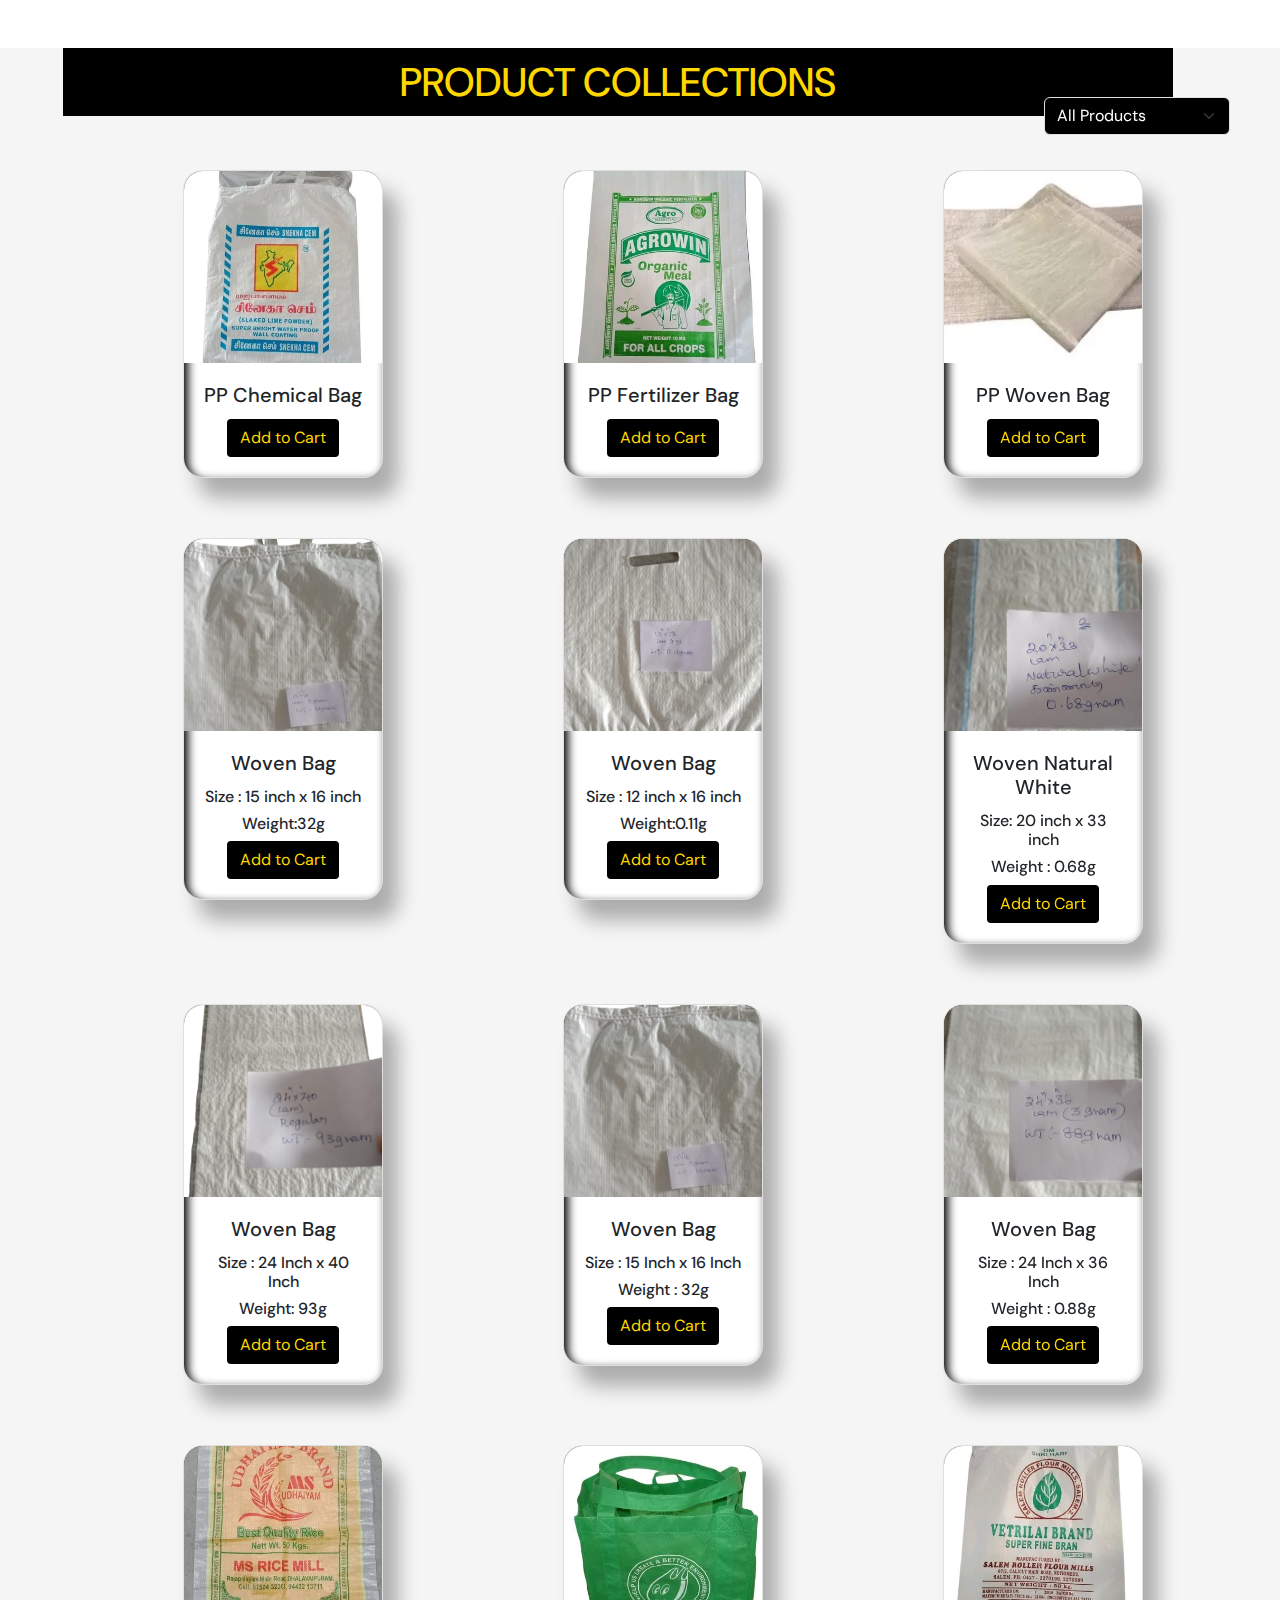
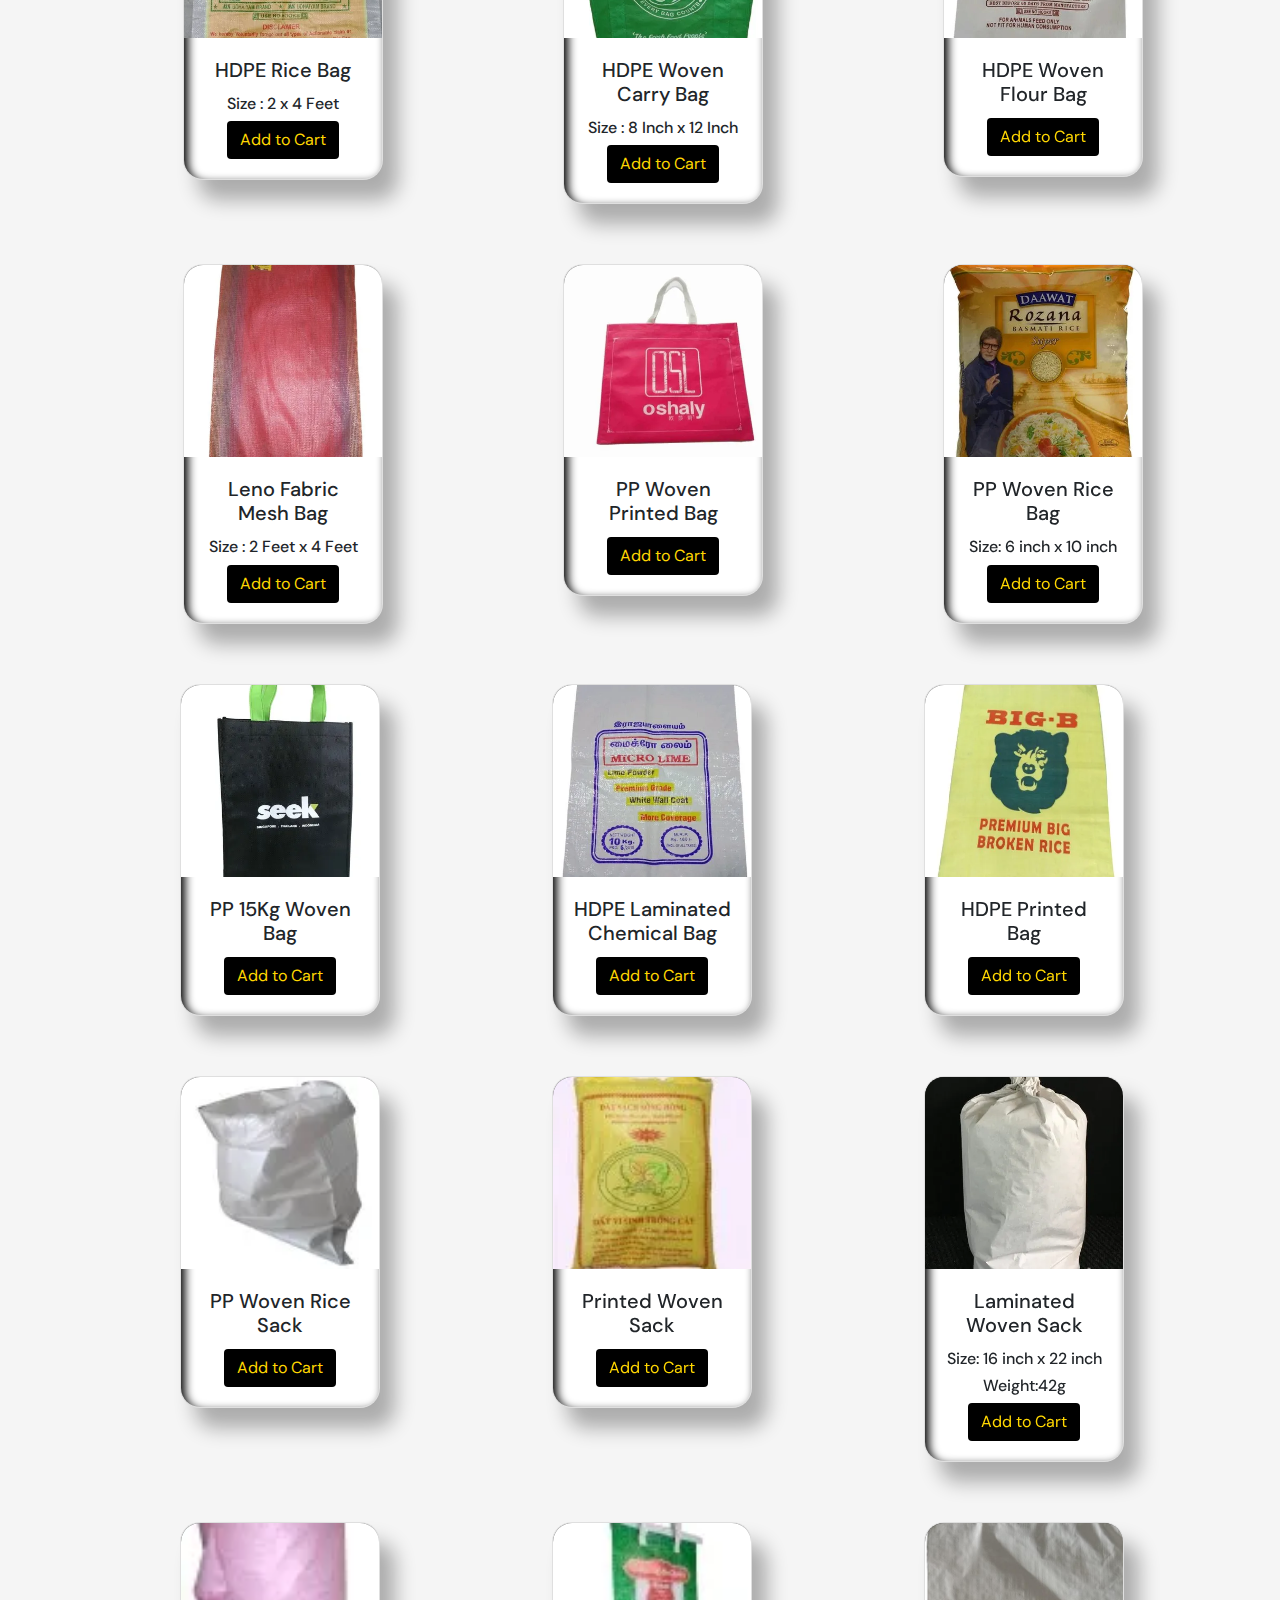
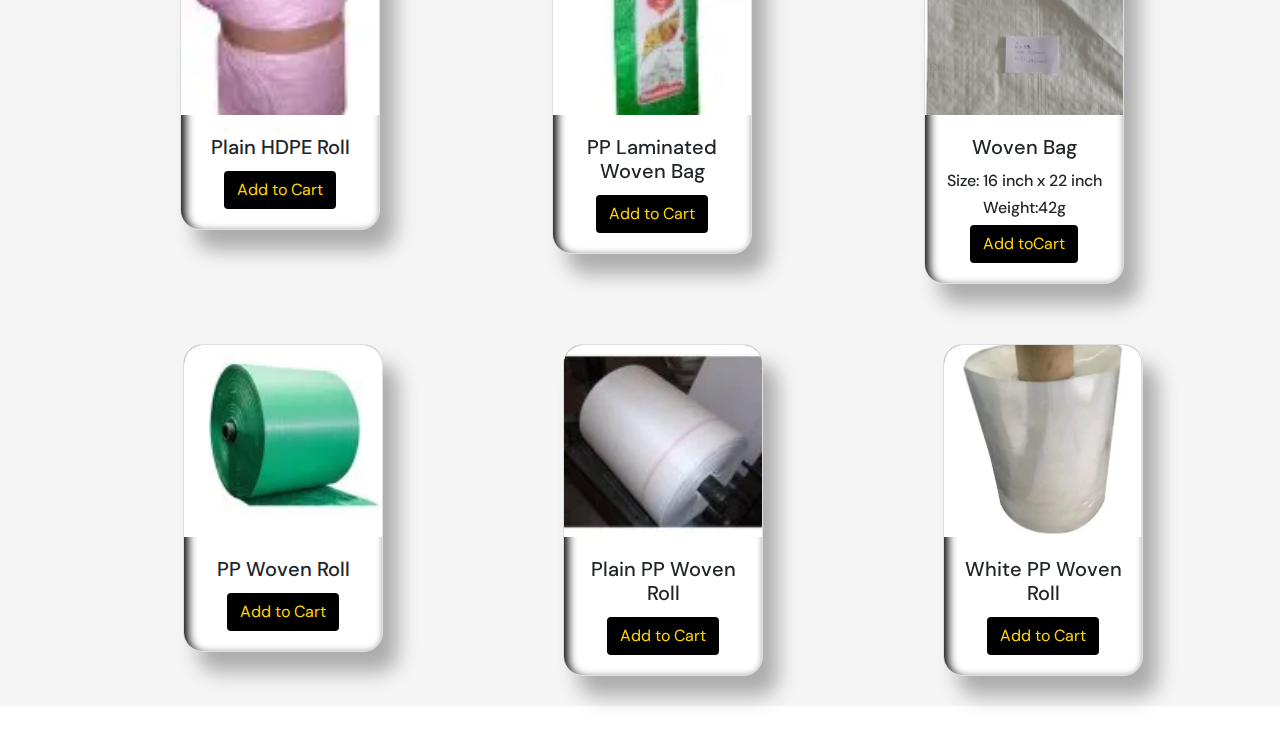
<file: images/Product.html>
<!DOCTYPE html>
<!-- saved from url=(0029)file:///C:/Product/index.html -->
<html lang="en"><head><meta http-equiv="Content-Type" content="text/html; charset=UTF-8">
    
    <meta name="viewport" content="width=device-width, initial-scale=1.0">
    <title>Product</title>
    <link rel="stylesheet" href="./Product_files/style.css">
    <link href="./Product_files/bootstrap.min.css" rel="stylesheet">
    <script src="./Product_files/popper.min.js.download"></script>
    <script src="./Product_files/bootstrap.min.js.download"></script>
    <script src="./Product_files/jquery-3.6.0.min.js.download"></script>
    <link rel="stylesheet" href="./Product_files/bootstrap.min(1).css">
    <script src="./Product_files/jquery.min.js.download"></script>
    <script src="./Product_files/popper.min.js(1).download"></script>
    <script src="./Product_files/bootstrap.min.js(1).download"></script>




</head>

<body>


    <!-- Filter goes here -->
    <div class="col-lg-6 col-md-6 col-12">
        <div class="d-flex flex-column align-items-end">
            <div id="filterContainer">
                <label for="categoryFilter" class="form-label">Filter By...</label>
                <select id="categoryFilter" class="form-select">
                    <option value="all" class="custom-option"> All Products</option>
                    <option value="category1" class="custom-option">PP Bags</option>
                    <option value="category2" class="custom-option">HDPE Bags</option>
                    <option value="category3" class="custom-option">Woven Sacks</option>
                    <option value="category4" class="custom-option">PP Roll</option>
                    <option value="category5" class="custom-option">HDPE Roll</option>
                    <option value="category6" class="custom-option">PP Woven Bags</option>
                    <option value="category7" class="custom-option">White Woven Bags</option>
                </select>
            </div>
        </div>
    </div>

    <script>
        $(document).ready(function () {
            $("#categoryFilter").change(function () {
                var selectedCategory = $(this).val();

                // Hide all cards
                $(".card").hide();

                if (selectedCategory === "all") {
                    // Show all cards if "All Categories" is selected
                    $(".card").show();
                } else {
                    // Show cards with matching data-category attribute
                    $(".card[data-category='" + selectedCategory + "']").show();
                }
            });
        });


    </script>


    <section id="products">
        <div class="container m-5">
            <h1 class="text-center my-4 custom-title">PRODUCT COLLECTIONS</h1>
            <div class="row">
                <div class="col-lg-4 col-md-4 col-12">
                    <div class="card" data-category="category1" style="">
                        <img src="./Product_files/pp-chemical-bag-500x500.webp" class="card-img-top" data-category="category1">
                        <div class="card-body text-center">
                            <h5 class="card-title" data-category="category1">PP Chemical Bag</h5>
                            <a href="file:///C:/Product/index.html#" class="btn custom-button-style" data-category="category1">Add to Cart</a>
                        </div>
                    </div>
                </div>

                <div class="col-lg-4 col-md-4 col-12">
                    <div class="card" data-category="category1" style="">
                        <img src="./Product_files/pp-fertilizer-bag-500x500.webp" class="card-img-top" data-category="category1">
                        <div class="card-body text-center">
                            <h5 class="card-title" data-category="category1">PP Fertilizer Bag</h5>
                            <a href="file:///C:/Product/index.html#" class="btn custom-button-style" data-category="category1">Add to Cart</a>
                        </div>
                    </div>
                </div>

                <div class="col-lg-4 col-md-4 col-12">
                    <div class="card" data-category="category1" style="">
                        <img src="./Product_files/PP bag.webp" class=" card-img-top" data-category="category1">
                        <div class="card-body text-center">
                            <h5 class="card-title" data-category="category1">PP Woven Bag</h5>
                            <a href="file:///C:/Product/index.html#" class="btn custom-button-style" data-category="category1">Add to Cart</a>
                        </div>
                    </div>
                </div>
            </div>



            <div class="row">
                <div class="col-lg-4 col-md-4 col-12">
                    <div class="card" data-category="category7" style="">
                        <img src="./Product_files/img2.png" class="card-img-top" data-category="category7">
                        <div class="card-body text-center">
                            <h5 class="card-title" data-category="category7">Woven Bag</h5>
                            <h6>Size : 15 inch x 16 inch</h6>
                            <h6>Weight:32g</h6>
                            <a href="file:///C:/Product/index.html#" class="btn custom-button-style" data-category="category7">Add to Cart</a>
                        </div>
                    </div>
                </div>

                <div class="col-lg-4 col-md-4 col-12">
                    <div class="card" data-category="category7" style="">
                        <img src="./Product_files/img3.png" class="card-img-top" data-category="category7">
                        <div class="card-body text-center">
                            <h5 class="card-title" data-category="category7">Woven Bag</h5>
                            <h6>Size : 12 inch x 16 inch</h6>
                            <h6>Weight:0.11g</h6>
                            <a href="file:///C:/Product/index.html#" class="btn custom-button-style" data-category="category7">Add to Cart</a>
                        </div>
                    </div>
                </div>

                <div class="col-lg-4 col-md-4 col-12">
                    <div class="card" data-category="category7" style="">
                        <img src="./Product_files/img8.jpg" class="card-img-top" data-category="category7">
                        <div class="card-body text-center">
                            <h5 class="card-title" data-category="category7">Woven Natural White </h5>
                            <h6>Size: 20 inch x 33 inch</h6>
                            <h6>Weight : 0.68g</h6>
                            <a href="file:///C:/Product/index.html#" class="btn custom-button-style" data-category="category7">Add to Cart</a>
                        </div>
                    </div>
                </div>
            </div>


            <div class="row">
                <div class="col-lg-4 col-md-4 col-12">
                    <div class="card" data-category="category7" style="">
                        <img src="./Product_files/img4.png" class="card-img-top" data-category="category7">
                        <div class="card-body text-center">
                            <h5 class="card-title" data-category="category7">Woven Bag</h5>
                            <h6>Size : 24 Inch x 40 Inch</h6>
                            <h6>Weight: 93g</h6>
                            <a href="file:///C:/Product/index.html#" class="btn custom-button-style" data-category="category7">Add to Cart</a>
                        </div>
                    </div>
                </div>
                <div class="col-lg-4 col-md-4 col-12">
                    <div class="card" data-category="category7" style="">
                        <img src="./Product_files/img5.png" class="card-img-top" data-category="category7">
                        <div class="card-body text-center">
                            <h5 class="card-title" data-category="category7">Woven Bag</h5>
                            <h6>Size : 15 Inch x 16 Inch</h6>
                            <h6>Weight : 32g</h6>
                            <a href="file:///C:/Product/index.html#" class="btn custom-button-style" data-category="category7">Add to Cart</a>
                        </div>
                    </div>
                </div>
                <div class="col-lg-4 col-md-4 col-12">
                    <div class="card" data-category="category7" style="">
                        <img src="./Product_files/img9.jpg" class="card-img-top" data-category="category7">
                        <div class="card-body text-center">
                            <h5 class="card-title" data-category="category7">Woven Bag</h5>
                            <h6>Size : 24 Inch x 36 Inch</h6>
                            <h6>Weight : 0.88g</h6>
                            <a href="file:///C:/Product/index.html#" class="btn custom-button-style" data-category="category7">Add to Cart</a>
                        </div>
                    </div>
                </div>
            </div>

            <div class="row">

                <div class="col-lg-4 col-md-4 col-12">
                    <div class="card" data-category="category2" style="">
                        <img src="./Product_files/hdpe product-500x500.webp" class="card-img-top">
                        <div class="card-body text-center">
                            <h5 class="card-title" data-category="category2">HDPE Rice Bag</h5>
                            <h6>Size : 2 x 4 Feet</h6>
                            <a href="file:///C:/Product/index.html#" class="btn custom-button-style" data-category="category2">Add to Cart</a>
                        </div>
                    </div>
                </div>
                <div class="col-lg-4 col-md-4 col-12">
                    <div class="card" data-category="category2" style="">
                        <img src="./Product_files/hdpe-woven-bag-500x500.webp" class="card-img-top">
                        <div class="card-body text-center">
                            <h5 class="card-title" data-category="category2">HDPE Woven Carry Bag</h5>
                            <h6>Size : 8 Inch x 12 Inch</h6>
                            <a href="file:///C:/Product/index.html#" class="btn custom-button-style" data-category="category2">Add to Cart</a>
                        </div>
                    </div>
                </div>

                <div class="col-lg-4 col-md-4 col-12">
                    <div class="card" data-category="category2" style="">
                        <img src="./Product_files/hdpe-woven-flour-bag-500x500.jpg" class="card-img-top" data-category="category2">
                        <div class="card-body text-center">
                            <h5 class="card-title" data-category="category2">HDPE Woven Flour Bag</h5>
                            <a href="file:///C:/Product/index.html#" class="btn custom-button-style" data-category="category2">Add to Cart</a>
                        </div>
                    </div>
                </div>

            </div>

            <div class="row">

                <div class="col-lg-4 col-md-4 col-12">
                    <div class="card" data-category="category1" style="">
                        <img src="./Product_files/leno-mesh-bag-500x500.webp" class="card-img-top" data-category="category1">
                        <div class="card-body text-center">
                            <h5 class="card-title" data-category="category1">Leno Fabric Mesh Bag</h5>
                            <h6>Size : 2 Feet x 4 Feet</h6>
                            <a href="file:///C:/Product/index.html#" class="btn custom-button-style" data-category="category1">Add to
                                Cart</a>
                        </div>
                    </div>
                </div>

                <div class="col-lg-4 col-md-4 col-12">
                    <div class="card" data-category="category1" style="">
                        <img src="./Product_files/pp-woven-bags-500x500.webp" data-category="category1" class="card-img-top">
                        <div class="card-body text-center">
                            <h5 class="card-title" data-category="category1">PP Woven Printed Bag</h5>
                            <a href="file:///C:/Product/index.html#" class="btn custom-button-style" data-category="category1">Add to
                                Cart</a>
                        </div>
                    </div>
                </div>

                <div class="col-lg-4 col-md-4 col-12">
                    <div class="card" data-category="category1" style="">
                        <img src="./Product_files/pp-rice-bag-500x500.webp" class=" card-img-top" data-category="category1">
                        <div class="card-body text-center">
                            <h5 class="card-title" data-category="category1">PP Woven Rice Bag</h5>
                            <h6>Size: 6 inch x 10 inch</h6>
                            <a href="file:///C:/Product/index.html#" class="btn custom-button-style" data-category="category1">Add to
                                Cart</a>
                        </div>
                    </div>
                </div>
            </div>


            <div class="row">
                <div class="row">
                    <div class="col-lg-4 col-md-4 col-12">
                        <div class="card" data-category="category1" style="">
                            <img src="./Product_files/pp-woven-bag-500x500.webp" class=" card-img-top" data-category="category1">
                            <div class="card-body text-center">
                                <h5 class="card-title" data-category="category1">PP 15Kg Woven Bag</h5>
                                <a href="file:///C:/Product/index.html#" class="btn custom-button-style" data-category="category1">Add to
                                    Cart</a>
                            </div>
                        </div>
                    </div>

                    <div class="col-lg-4 col-md-4 col-12">
                        <div class="card" data-category="category2" style="">
                            <img src="./Product_files/hdpe-laminated-chemical-bag-500x500.webp" class="card-img-top" data-category="category2">
                            <div class="card-body text-center" data-category="category2">
                                <h5 class="card-title" data-category="category2">HDPE Laminated Chemical Bag</h5>
                                <a href="file:///C:/Product/index.html#" class="btn custom-button-style" data-category="category2">Add to Cart</a>
                            </div>
                        </div>
                    </div>

                    <div class="col-lg-4 col-md-4 col-12">
                        <div class="card" data-category="category2" style="">
                            <img src="./Product_files/hdpe-printed-bag-500x500.webp" class="card-img-top" data-category="category2">
                            <div class="card-body text-center">
                                <h5 class="card-title" data-category="category2">HDPE Printed Bag</h5>
                                <a href="file:///C:/Product/index.html#" class="btn custom-button-style" data-category="category2">Add to Cart</a>
                            </div>
                        </div>
                    </div>
                </div>
            </div>


            <div class="row">
                <div class="row">
                    <div class="col-lg-4 col-md-4 col-12">
                        <div class="card" data-category="category3" style="">
                            <img src="./Product_files/pp-woven-rice-sack.webp" class="card-img-top" data-category="category3">
                            <div class="card-body text-center">
                                <h5 class="card-title" data-category="category3">PP Woven Rice Sack</h5>
                                <a href="file:///C:/Product/index.html#" class="btn custom-button-style" data-category="category3">Add to Cart</a>
                            </div>
                        </div>
                    </div>


                    <div class="col-lg-4 col-md-4 col-12">
                        <div class="card" data-category="category3" style="">
                            <img src="./Product_files/printed-woven-sack.webp" class=" card-img-top" data-category="category3">
                            <div class="card-body text-center">
                                <h5 class="card-title" data-category="category3">Printed Woven Sack</h5>
                                <a href="file:///C:/Product/index.html#" class="btn custom-button-style" data-category="category3">Add to Cart</a>
                            </div>
                        </div>
                    </div>

                    <div class="col-lg-4 col-md-4 col-12">
                        <div class="card" data-category="category3" style="">
                            <img src="./Product_files/laminated-woven-sack.webp" class="card-img-top" data-category="category3">
                            <div class="card-body text-center">
                                <h5 class="card-title" data-category="category3">Laminated Woven Sack</h5>
                                <h6>Size: 16 inch x 22 inch</h6>
                                <h6>Weight:42g</h6>
                                <a href="file:///C:/Product/index.html#" class="btn custom-button-style" data-category="category3">Add to Cart</a>
                            </div>
                        </div>
                    </div>
                </div>
            </div>

            <div class="row">
                <div class="row">
                    <div class="col-lg-4 col-md-4 col-12">
                        <div class="card" data-category="category5" style="">
                            <img src="./Product_files/plain-hdpe-roll.webp" class=" card-img-top" data-category="category5">
                            <div class="card-body text-center">
                                <h5 class="card-title" data-category="category5">Plain HDPE Roll</h5>
                                <a href="file:///C:/Product/index.html#" class="btn custom-button-style" data-category="category5">Add to Cart</a>
                            </div>
                        </div>
                    </div>

                    <div class="col-lg-4 col-md-4 col-12">
                        <div class="card" data-category="category6" style="">
                            <img src="./Product_files/pp-laminated-woven-bag.webp" class=" card-img-top" data-category="category6">
                            <div class="card-body text-center">
                                <h5 class="card-title" data-category="category6">PP Laminated Woven Bag</h5>
                                <a href="file:///C:/Product/index.html#" class="btn custom-button-style" data-category="category6">Add to Cart</a>
                            </div>
                        </div>
                    </div>

                    <div class="col-lg-4 col-md-4 col-12">
                        <div class="card" data-category="category7" style="">
                            <img src="./Product_files/img7.png" class="card-img-top">
                            <div class="card-body text-center" data-category="category7">
                                <h5 class="card-title" data-category="category7">Woven Bag</h5>
                                <h6>Size: 16 inch x 22 inch</h6>
                                <h6>Weight:42g</h6>
                                <a href="file:///C:/Product/index.html#" class="btn custom-button-style" data-category="category7">Add toCart</a>
                            </div>
                        </div>
                    </div>
                </div>
            </div>

            <div class="row">
                <div class="col-lg-4 col-md-4 col-12">
                    <div class="card" data-category="category4" style="">
                        <img src="./Product_files/pp-woven-roll.webp" class=" card-img-top">
                        <div class="card-body text-center">
                            <h5 class="card-title" data-category="category4">PP Woven Roll</h5>
                            <a href="file:///C:/Product/index.html#" class="btn custom-button-style" data-category="category4">Add to
                                Cart</a>
                        </div>
                    </div>
                </div>

                <div class="col-lg-4 col-md-4 col-12">
                    <div class="card" data-category="category4" style="">
                        <img src="./Product_files/plain-pp-woven-roll.webp" class=" card-img-top" data-category="category4">
                        <div class="card-body text-center">
                            <h5 class="card-title" data-category="category4">Plain PP Woven Roll</h5>
                            <a href="file:///C:/Product/index.html#" class="btn custom-button-style" data-category="category4">Add to
                                Cart</a>
                        </div>
                    </div>
                </div>

                <div class="col-lg-4 col-md-4 col-12">
                    <div class="card" data-category="category4" style="">
                        <img src="./Product_files/white-pp-woven-roll-500x500.webp" class="card-img-top" data-category="category4">
                        <div class="card-body text-center">
                            <h5 class="card-title" data-category="category4">White PP Woven Roll </h5>
                            <a href="file:///C:/Product/index.html#" class="btn custom-button-style" data-category="category4">Add to
                                Cart</a>
                        </div>
                    </div>
                </div>
            </div>
        </div>
        
    </section>


</body></html>
</file>
<file: images/Product_files/style.css>
@import url('https://fonts.googleapis.com/css2?family=DM+Sans:opsz,wght@9..40,300&display=swap');

* {

    font-family: 'DM Sans', sans-serif;
}

#products {
    background: whitesmoke;
}

#product h1 {
    font-size: 23px;
    letter-spacing: 3px;
    font-weight: 700;

}

#product img {
    width: 300px;
    height: 300px;
    border: 30px black;

}

.card {
    width: 200px;
    height: 200px;
    box-shadow: 15px 20px 20px rgba(0, 0, 0, .3),
        inset 4px 4px 10px black;
    border-radius: 20px !important;
    overflow: hidden;
    justify-content: center;
    margin: 30px 120px;
    display: inline-block;

}

.card-img-top {
    width: 100%;
    height: 15vw;
    object-fit: cover;
}

.card:hover {
    box-shadow: inset 5px 5px 10px rgba(0, 0, 0, .3),
        inset -4px -4px 10px black;

    transition: .2s;
}

/* Change background color */
.custom-title {
    background-color: black;
    /* Replace with your desired background color */
    color: gold;
    /* Replace with your desired text color */
    padding: 10px 20px;
    /* Adjust padding as needed */
    display: inline-block;
    /* Ensure the background color covers the entire text width */
    display: flex;
    justify-content: center;
    align-items: center;
}


.custom-button-style {
    background-color: black !important;
    /* Change to your desired button color */
    border: 2px solid black;
    /* Add a border to the button */
    border-radius: 5px;
    /* Add rounded corners to the button */
    color: gold !important;
    /* Change the text color on the button */
    text-decoration: none;
    /* Remove the default underline on the button text */
    padding: 10px 20px;
    /* Adjust padding as needed */
}

#preview img {
    width: 300px;
    height: 300px;
    border: 30px black;

}

#preview input {
    width: 50px;
    height: 40px;
    padding-left: 10px;
    font-size: 22px;
    margin-right: 10px;
}

#preview p {
    font-size: 23px;
    letter-spacing: 3px;
    font-weight: 100;

}

/* Category filter styling */
#categoryFilter {
    margin-bottom: 20px;
    position: sticky;
    top: 0;
    right: 0;
    background-color: black;
    color: white !important;
    z-index: 1;
}

#filterContainer {
    top: 60px;
    /* Adjust the top position as needed */
    right: 50px;
    /* Adjust the right position as needed */
    position: fixed;
    font-size: larger;
    color: black !important;
}

.custom-option {
    color: gold !important;
}
</file>
